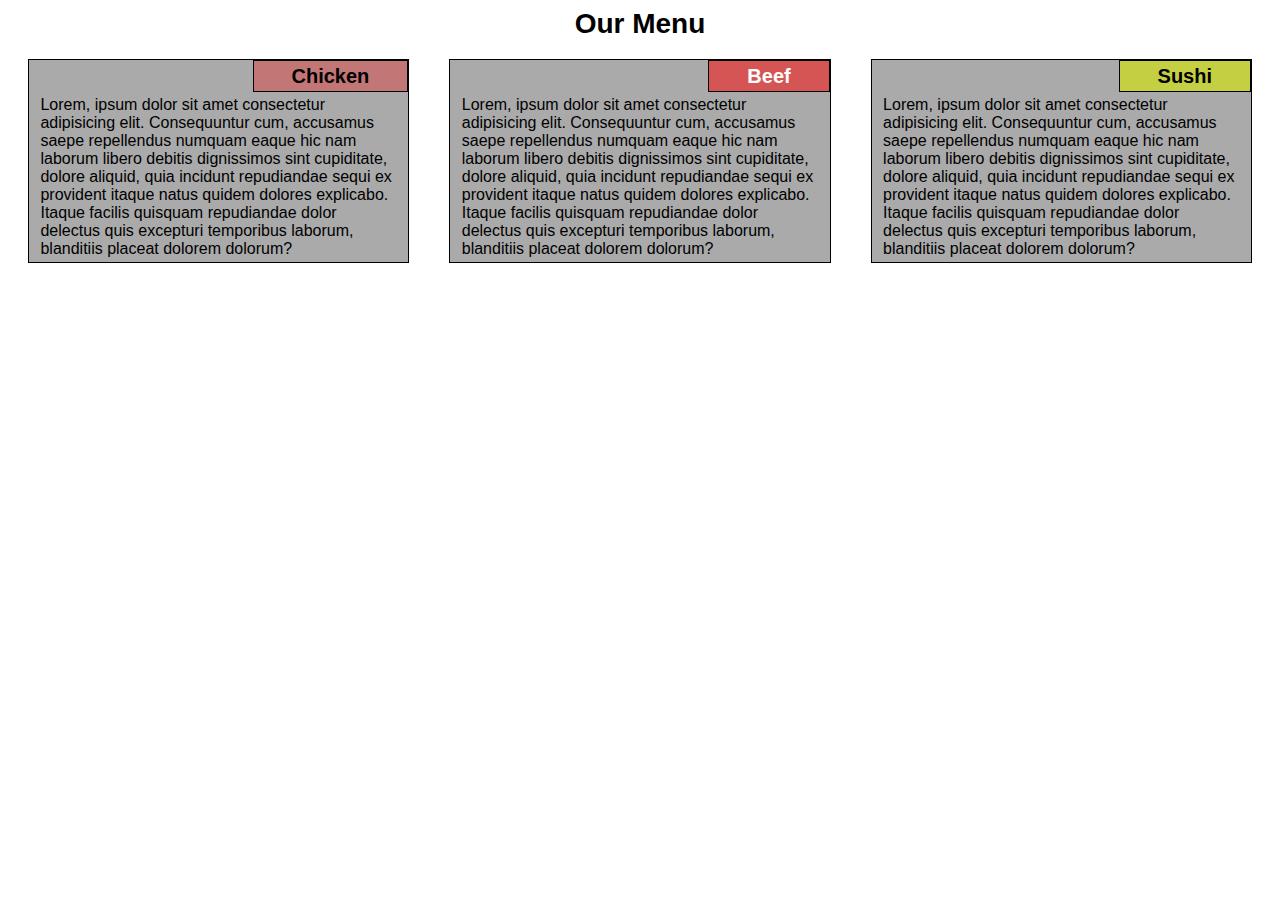
<file: site/module-2-solution/index.html>
<html lang="en">
    <head>
        <meta charset="UTF-8">
        <meta name="viewport" content="width=device-width, initial-scale=1.0">
        <title>Mod-2</title>
        <link href="css/style.css" rel="stylesheet" />
    </head>
    
    <body>
        <h1>Our Menu</h1>

        <div class="main-container">
            <div class="box-1">
                <div class="title">
                    <div class="title-content">
                        Chicken
                    </div>
                </div>

                <div class="section">
                    Lorem, ipsum dolor sit amet consectetur adipisicing elit. Consequuntur cum, accusamus saepe repellendus numquam eaque hic nam laborum libero debitis dignissimos sint cupiditate, dolore aliquid, quia incidunt repudiandae sequi ex provident itaque natus quidem dolores explicabo. Itaque facilis quisquam repudiandae dolor delectus quis excepturi temporibus laborum, blanditiis placeat dolorem dolorum?
                </div>
            </div>

            <div class="box-2">
                <div class="title">
                    <div class="title-content">
                        Beef
                    </div>               
                </div>

                <div class="section">
                    Lorem, ipsum dolor sit amet consectetur adipisicing elit. Consequuntur cum, accusamus saepe repellendus numquam eaque hic nam laborum libero debitis dignissimos sint cupiditate, dolore aliquid, quia incidunt repudiandae sequi ex provident itaque natus quidem dolores explicabo. Itaque facilis quisquam repudiandae dolor delectus quis excepturi temporibus laborum, blanditiis placeat dolorem dolorum?
                </div>
            </div>

            <div class="box-3">
                <div class="title">
                    <div class="title-content">
                        Sushi
                    </div>                
                </div>

                <div class="section">
                    Lorem, ipsum dolor sit amet consectetur adipisicing elit. Consequuntur cum, accusamus saepe repellendus numquam eaque hic nam laborum libero debitis dignissimos sint cupiditate, dolore aliquid, quia incidunt repudiandae sequi ex provident itaque natus quidem dolores explicabo. Itaque facilis quisquam repudiandae dolor delectus quis excepturi temporibus laborum, blanditiis placeat dolorem dolorum?
                </div>
            </div>
        </div>
    </body>
</html>
</file>
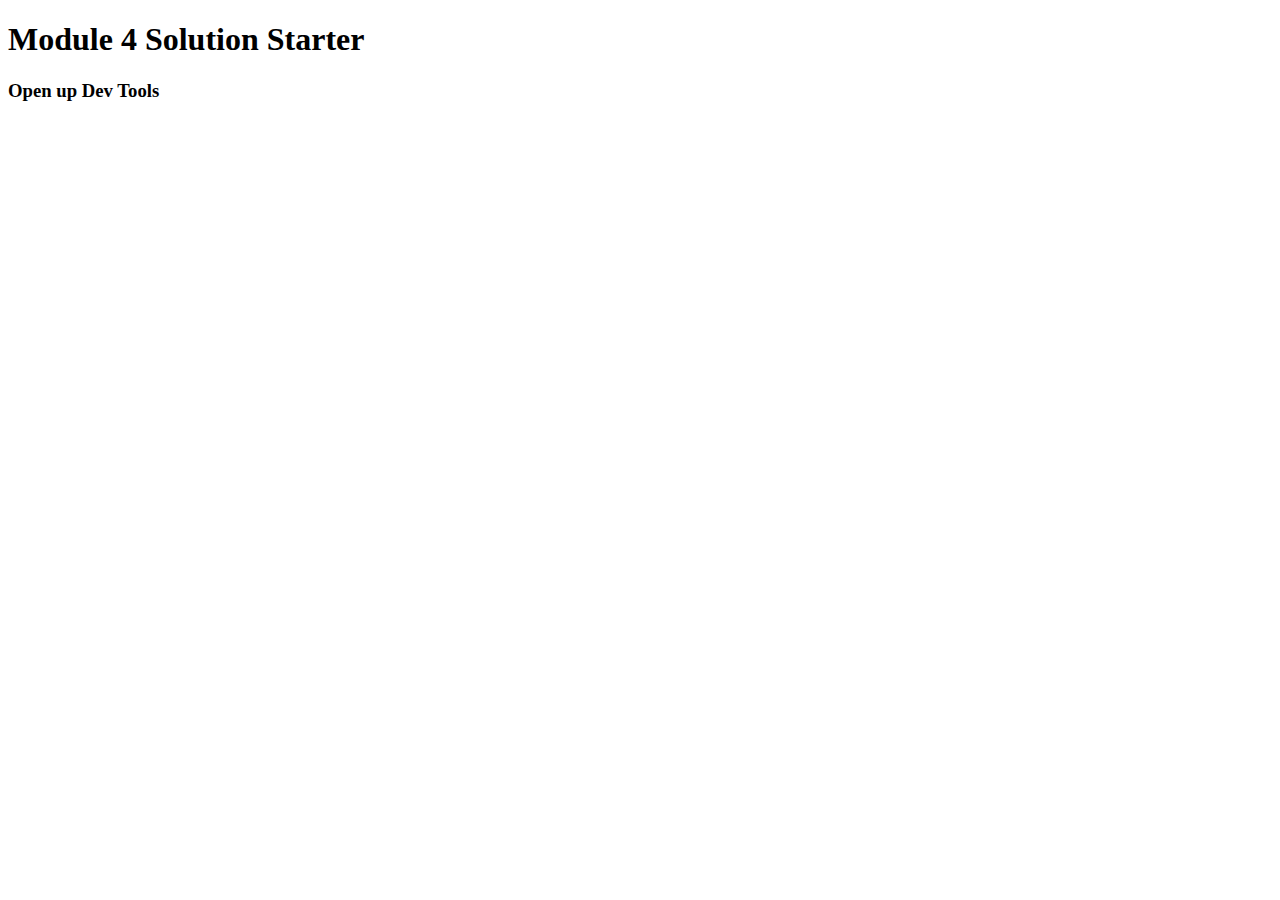
<file: site/module-4-solution/index.html>
<!DOCTYPE html>
<html>
    <head>
        <meta charset="utf-8">
        <title>Module 4 Solution Starter</title>
        <script>
            var names = []; // DO NOT REMOVE
        </script>
        <script src="SpeakHello.js"></script>
        <script src="SpeakGoodBye.js"></script>
        <script src="script.js"></script>
    </head>

    <body>
        <h1>Module 4 Solution Starter</h1>
        <h3>Open up Dev Tools</h3>
    </body>
</html>
</file>
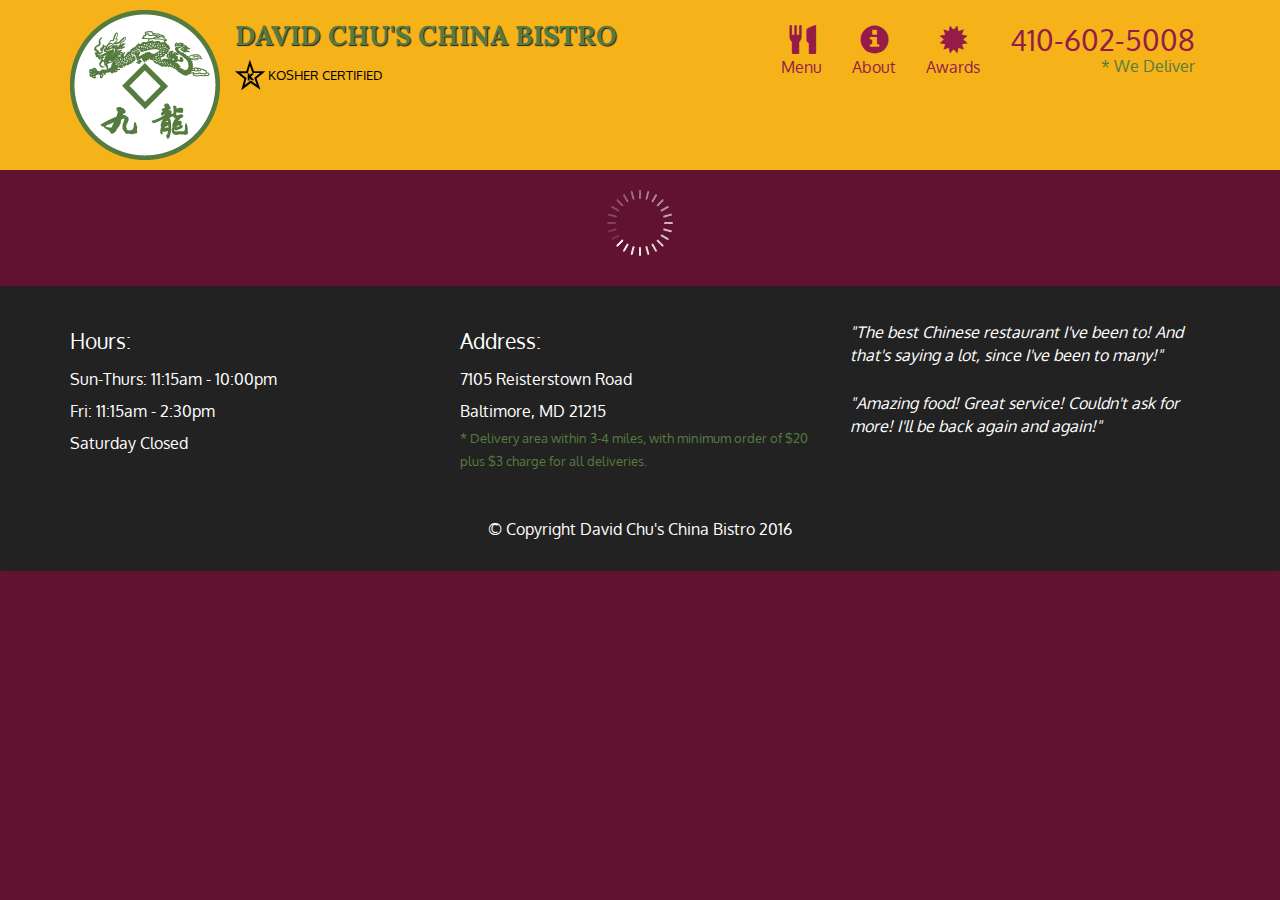
<file: site/module-5-solution/index.html>
<!doctype html>
<html lang="en">
  <head>
    <meta charset="utf-8">
    <meta http-equiv="X-UA-Compatible" content="IE=edge">
    <meta name="viewport" content="width=device-width, initial-scale=1">
    <title>David Chu's China Bistro</title>
    <link rel="stylesheet" href="css/bootstrap.min.css">
    <link rel="stylesheet" href="css/styles.css">
    <link href='https://fonts.googleapis.com/css?family=Oxygen:400,300,700' rel='stylesheet' type='text/css'>
    <link href='https://fonts.googleapis.com/css?family=Lora' rel='stylesheet' type='text/css'>
  </head>
  
  <body>
    <header>
      <nav id="header-nav" class="navbar navbar-default">
        <div class="container">
          <div class="navbar-header">
            <a href="index.html" class="pull-left visible-md visible-lg">
              <div id="logo-img" alt="Logo image"></div>
            </a>

            <div class="navbar-brand">
              <a href="index.html"><h1>David Chu's China Bistro</h1></a>
              <p>
                <img src="images/star-k-logo.png" alt="Kosher certification">
                <span>Kosher Certified</span>
              </p>
            </div>

            <button id="navbarToggle" type="button" class="navbar-toggle collapsed" data-toggle="collapse" data-target="#collapsable-nav" aria-expanded="false">
              <span class="sr-only">Toggle navigation</span>
              <span class="icon-bar"></span>
              <span class="icon-bar"></span>
              <span class="icon-bar"></span>
            </button>
          </div>
          
          <div id="collapsable-nav" class="collapse navbar-collapse">
            <ul id="nav-list" class="nav navbar-nav navbar-right">
              <li id="navHomeButton" class="visible-xs active">
                <a href="index.html">
                  <span class="glyphicon glyphicon-home"></span> Home</a>
              </li>
              <li id="navMenuButton">
                <a href="#" onclick="$dc.loadMenuCategories();">
                  <span class="glyphicon glyphicon-cutlery"></span><br class="hidden-xs"> Menu</a>
              </li>
              <li>
                <a href="#">
                  <span class="glyphicon glyphicon-info-sign"></span><br class="hidden-xs"> About</a>
              </li>
              <li>
                <a href="#">
                  <span class="glyphicon glyphicon-certificate"></span><br class="hidden-xs"> Awards</a>
              </li>
              <li id="phone" class="hidden-xs">
                <a href="tel:410-602-5008">
                  <span>410-602-5008</span></a><div>* We Deliver</div>
              </li>
            </ul><!-- #nav-list -->
          </div><!-- .collapse .navbar-collapse -->
        </div><!-- .container -->
      </nav><!-- #header-nav -->
    </header>

    <div id="call-btn" class="visible-xs">
      <a class="btn" href="tel:410-602-5008">
      <span class="glyphicon glyphicon-earphone"></span>
      410-602-5008
      </a>
    </div>
    <div id="xs-deliver" class="text-center visible-xs">* We Deliver</div>

    <div id="main-content" class="container"></div>

    <footer class="panel-footer">
      <div class="container">
        <div class="row">
          <section id="hours" class="col-sm-4">
            <span>Hours:</span><br>
            Sun-Thurs: 11:15am - 10:00pm<br>
            Fri: 11:15am - 2:30pm<br>
            Saturday Closed
            <hr class="visible-xs">
          </section>
          <section id="address" class="col-sm-4">
            <span>Address:</span><br>
            7105 Reisterstown Road<br>
            Baltimore, MD 21215
            <p>* Delivery area within 3-4 miles, with minimum order of $20 plus $3 charge for all deliveries.</p>
            <hr class="visible-xs">
          </section>
          <section id="testimonials" class="col-sm-4">
            <p>"The best Chinese restaurant I've been to! And that's saying a lot, since I've been to many!"</p>
            <p>"Amazing food! Great service! Couldn't ask for more! I'll be back again and again!"</p>
          </section>
        </div>
        <div class="text-center">&copy; Copyright David Chu's China Bistro 2016</div>
      </div>
    </footer>

    <!-- jQuery (Bootstrap JS plugins depend on it) -->
    <script src="js/jquery-2.1.4.min.js"></script>
    <script src="js/bootstrap.min.js"></script>
    <script src="js/ajax-utils.js"></script>
    <script src="js/script.js"></script>
  </body>
</html>
</file>
<file: site/module-2-solution/css/style.css>
body {
    font-family: Arial, Helvetica, sans-serif;
}

h1 {
    text-align: center;
    font-size: 1.75em;
}

.main-container {
    display: flex;
    justify-content: space-around;
}

.main-container .box-1, .main-container .box-2, .main-container .box-3 {
    border: 1px solid black;
    width: 30%;
    background-color: #aaa;
}

.main-container .title-content {
    float: right;
    border: 1px solid black;
    padding: 1% 10% 1% 10%;
    font-weight: bolder;
    font-size: 1.25rem;
}

.main-container .section {
    clear: both;
    padding: 1% 3% 1% 3%;
    font-size: 1em;
}

.main-container .box-1 .title-content {
    background-color: rgba(255, 0, 0, 0.3);
}

.main-container .box-2 .title-content {
    background-color: rgba(255, 0, 0, 0.5);
    color: white;
}

.main-container .box-3 .title-content {
    background-color: rgba(208, 221, 25, 0.719);
}

@media (max-width:991px) and (min-width:768px){
    .main-container {
        display: grid;
        grid-template-columns: 1fr 1fr;
        margin-left: 2%;
    }

    .main-container .box-1, .main-container .box-2 {
        width: 95%;
    }

    .main-container .box-3 {
        margin-top: 5%;
        width: 195%;
    }
}

@media (max-width:767px) {
    .main-container {
        display: block;
    }
    .main-container .box-1, .main-container .box-2, .main-container .box-3 {
        width: 95%;
        margin-left: 2%;
        margin-bottom: 3%;
    }
}
/*final*/
</file>
<file: site/module-5-solution/css/styles.css>
body {
  font-size: 16px;
  color: #fff;
  background-color: #61122f;
  font-family: 'Oxygen', sans-serif;
}

/** HEADER **/
#header-nav {
  background-color: #f6b319;
  border-radius: 0;
  border: 0;
}

#logo-img {
  background: url('../images/restaurant-logo_large.png') no-repeat;
  width: 150px;
  height: 150px;
  margin: 10px 15px 10px 0;
}

.navbar-brand {
  padding-top: 25px;
}
.navbar-brand h1 { /* Restaurant name */
  font-family: 'Lora', serif;
  color: #557c3e;
  font-size: 1.5em;
  text-transform: uppercase;
  font-weight: bold;
  text-shadow: 1px 1px 1px #222;
  margin-top: 0;
  margin-bottom: 0;
  line-height: .75;
}
.navbar-brand a:hover, .navbar-brand a:focus {
  text-decoration: none;
}
.navbar-brand p { /* Kosher cert */
  color: #000;
  text-transform: uppercase;
  font-size: .7em;
  margin-top: 15px;
}
.navbar-brand p span { /* Star-K */
  vertical-align: middle;
}

#nav-list {
  margin-top: 10px;
}
#nav-list a {
  color: #951C49;
  text-align: center;
}
#nav-list a:hover {
  background: #E7E7E7;
}
#nav-list a span {
  font-size: 1.8em;
}

#phone {
  margin-top: 5px;
}
#phone a { /* Phone number */
  text-align: right;
  padding-bottom: 0;
}
#phone div { /* We Deliver */
  color: #557c3e;
  text-align: right;
  padding-right: 15px;
}

.navbar-header button.navbar-toggle, .navbar-header .icon-bar {
  border: 1px solid #61122f;
}
.navbar-header button.navbar-toggle {
  clear: both;
  margin-top: -30px;
}
/* END HEADER */

/* FOOTER */
.panel-footer {
  margin-top: 30px;
  padding-top: 35px;
  padding-bottom: 30px;
  background-color: #222;
  border-top: 0;
}
.panel-footer div.row {
  margin-bottom: 35px;
}
#hours, #address {
  line-height: 2;
}
#hours > span, #address > span {
  font-size: 1.3em;
}
#address p {
  color: #557c3e;
  font-size: .8em;
  line-height: 1.8;
}
#testimonials {
  font-style: italic;
}
#testimonials p:nth-child(2) {
  margin-top: 25px;
}
/* END FOOTER */



/* HOME PAGE */
.container .jumbotron {
  box-shadow: 0 0 50px #3F0C1F;
  border: 2px solid #3F0C1F;
}

#menu-tile, #specials-tile, #map-tile {
  height: 250px;
  width: 100%;
  margin-bottom: 15px;
  position: relative;
  border: 2px solid #3F0C1F;
  overflow: hidden;
}
#menu-tile:hover, #specials-tile:hover, #map-tile:hover {
  box-shadow: 0 1px 5px 1px #cccccc;
}
#menu-tile {
  background: url('../images/menu-tile.jpg') no-repeat;
  background-position: center;
}
#specials-tile {
  background: url('../images/specials-tile.jpg') no-repeat;
  background-position: center;
}
#menu-tile span, #specials-tile span, #map-tile span {
  position: absolute;
  bottom: 0;
  right: 0;
  width: 100%;
  text-align: center;
  font-size: 1.6em;
  text-transform: uppercase;
  background-color: #000;
  color: #fff;
  opacity: .8;
}
/* END HOME PAGE */

/* MENU CATEGORIES PAGE */
.category-tile { 
  position: relative;
  border: 2px solid #3F0C1F;
  overflow: hidden;
  width: 200px;
  height: 200px;
  margin: 0 auto 15px;
}
.category-tile span {
  position: absolute;
  bottom: 0;
  right: 0;
  width: 100%;
  text-align: center;
  font-size: 1.2em;
  text-transform: uppercase;
  background-color: #000;
  color: #fff;
  opacity: .8;
}
.category-tile:hover {
  box-shadow: 0 1px 5px 1px #cccccc;
}

#menu-categories-title + div {
  margin-bottom: 50px;
}
/* END MENU CATEGORIES PAGE */

/* SINGLE CATEGORY PAGE */
.menu-item-tile {
  margin-bottom: 25px;
}
.menu-item-tile hr {
  width: 80%;
}
.menu-item-tile .menu-item-price {
  font-size: 1.1em;
  text-align: right;
  margin-top: -15px;
  margin-right: -15px;
}
.menu-item-tile .menu-item-price span {
  font-size: .6em;
}
.menu-item-photo {
  position: relative;
  border: 2px solid #3F0C1F; 
  overflow: hidden;
  padding: 0;
  margin-right: -15px;
  margin-left: auto;
  margin-bottom: 20px;
  max-width: 250px;
}
.menu-item-photo div {
  position: absolute;
  bottom: 0;
  right: 0;
  width: 80px;
  background-color: #557c3e;
  text-align: center;
}
.menu-item-description {
  padding-right: 30px;
}
h3.menu-item-title {
  margin: 0 0 10px;
}
.menu-item-details {
  font-size: .9em;
  font-style: italic;
}
/* END SINGLE CATEGORY PAGE */


/********** Large devices only **********/
@media (min-width: 1200px) {
  .container .jumbotron {
    background: url('../images/jumbotron_1200.jpg') no-repeat;
    height: 675px;
  }
}

/********** Medium devices only **********/
@media (min-width: 992px) and (max-width: 1199px) {
  /* Header */
  #logo-img {
    background: url('../images/restaurant-logo_medium.png') no-repeat;
    width: 100px;
    height: 100px;
    margin: 5px 5px 5px 0;
  }
  /* End Header */

  /* Home Page */
  .container .jumbotron {
    background: url('../images/jumbotron_992.jpg') no-repeat;
    height: 558px;
  }
  /* End Home Page */
}

/********** Small devices only **********/
@media (min-width: 768px) and (max-width: 991px) {
  /* Home Page */
  .container .jumbotron {
    background: url('../images/jumbotron_768.jpg') no-repeat;
    height: 432px;
  }
  /* End Home Page */
}

/********** Extra small devices only **********/
@media (max-width: 767px) {
  /* Header */
  .navbar-brand {
    padding-top: 10px;
    height: 80px;
  }
  .navbar-brand h1 { /* Restaurant name */
    padding-top: 10px;
    font-size: 5vw; /* 1vw = 1% of viewport width */
  }
  .navbar-brand p { /* Kosher cert */
    font-size: .6em;
    margin-top: 12px;
  }
  .navbar-brand p img { /* Star-K */
    height: 20px;
  }

  #collapsable-nav a { /* Collapsed nav menu text */
    font-size: 1.2em;
  }
  #collapsable-nav a span { /* Collapsed nav menu glyph */
    font-size: 1em;
    margin-right: 5px;
  }

  #call-btn > a {
    font-size: 1.5em;
    display: block;
    margin: 0 20px;
    padding: 10px;
    border: 2px solid #fff;
    background-color: #f6b319;
    color: #951c49;
  }
  #xs-deliver {
    margin-top: 5px;
    font-size: .7em;
    letter-spacing: .1em;
    text-transform: uppercase;
  }
  /* End Header */

  /* Footer */
  .panel-footer section {
    margin-bottom: 30px;
    text-align: center;
  }
  .panel-footer section:nth-child(3) {
    margin-bottom: 0; /* margin already exists on the whole row */
  }
  .panel-footer section hr {
    width: 50%;
  }
  /* End Footer */

  /* Home Page */
  .container .jumbotron {
    margin-top: 30px;
    padding: 0;
  }
  #menu-tile, #specials-tile {
    width: 360px;
    margin: 0 auto 15px;
  }

  .menu-item-photo {
    margin-right: auto;
  }
  .menu-item-tile .menu-item-price {
    text-align: center;
  }
  .menu-item-description {
    text-align: center;;
  }
}


/********** Super extra small devices Only :-) (e.g., iPhone 4) **********/
@media (max-width: 479px) {
  /* Header */
  .navbar-brand h1 { /* Restaurant name */
    padding-top: 5px;
    font-size: 6vw;
  }
  /* End Header */
  
  /* Home page */
  #menu-tile, #specials-tile {
    width: 280px;
    margin: 0 auto 15px;
  }

  .col-xxs-12 {
    position: relative;
    min-height: 1px;
    padding-right: 15px;
    padding-left: 15px;
    float: left;
    width: 100%;
  }
}
</file>
